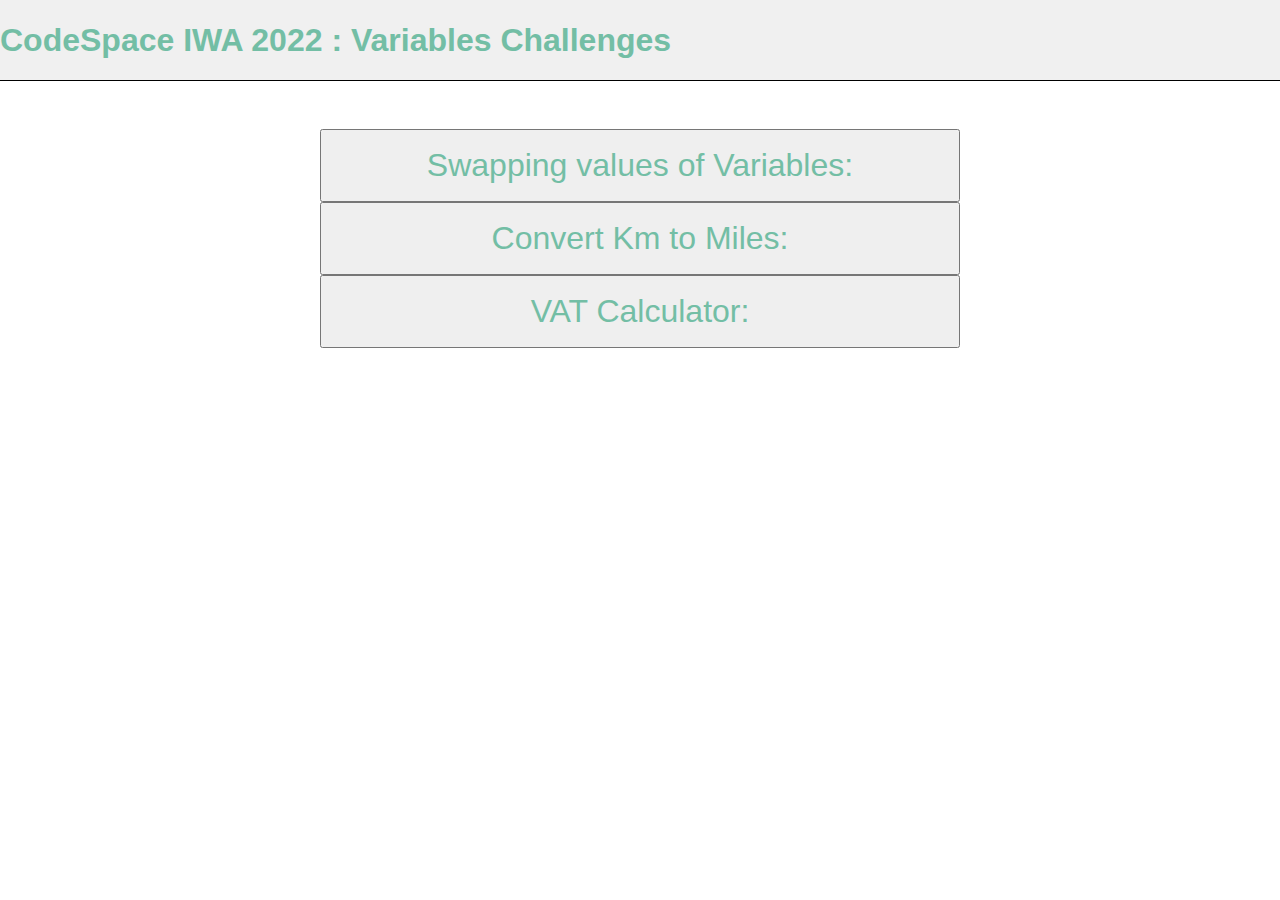
<file: .vscode/index.html>
<!DOCTYPE html>
<html lang="en">
    
    <head>
        <meta charset="UTF-8">
        <meta http-equiv="X-UA-Compatible" content="IE=edge">
        <meta name="viewport" content="width=device-width, initial-scale=1.0">
        <title>Conversion Calculator</title>
        <link rel="stylesheet" href="./css/style.css">
    
    </head>
    
    <body>
        
        <h1 id="title">
            CodeSpace IWA 2022 : Variables Challenges
        </h1>

        <div id="app">
            
            <a href="./functions/swap.html">
                <button> Swapping values of Variables:  </button>
            </a>

            <a href="./functions/conversion.html">
                <button> Convert Km to Miles:  </button>                
            </a>

            <a href="./functions/vat.html">
                <button> VAT Calculator:  </button>
            </a>         

        </div>
        
        <!-- Start of Script -->
        <script>
            
        </script>
        <!-- End of Script -->

    </body>

</html>
</file>
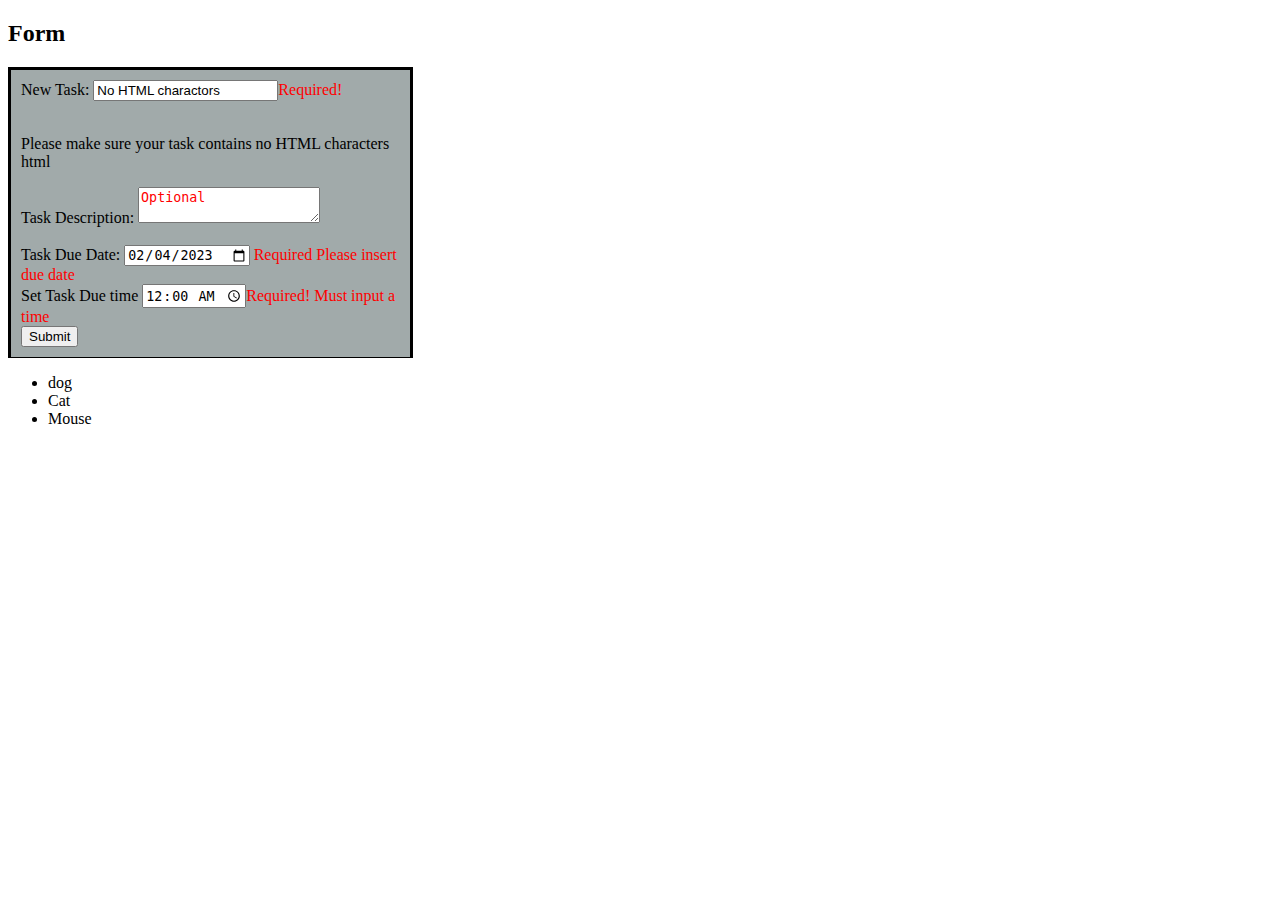
<file: form tast.html>
<!DOCTYPE html>
<html lang="en">
<head>
    <meta charset="UTF-8">
    <meta http-equiv="X-UA-Compatible" content="IE=edge">
    <meta name="viewport" content="width=device-width, initial-scale=1.0">
    <title>Document</title>
    <link rel="stylesheet" href="./css/formcss.css">
    <script src="./functions/Jcript/jscript.js" type="text/javascript"></script>
</head>

<body>
    <form action="">
    <h2 id="h1"> Form</h2>
    <div class="tooltip">
        <span class="tooltiptext">Insure inputs are correct</span>
    <label>New Task:</label>
    <input textarea id="first_input" value ="No HTML charactors" label="First Input"><label id="first" >Required!</label><br><br>
    <p>
        Please make sure your task contains no HTML characters html</p>

    <label>Task Description:</label>
    <textarea id="optional">Optional</textarea><br><br>

    <label>Task Due Date:</label>
    <input type="date" id="start" name="Set due date" value="2023-02-04" max="2023-02-30" min=" 2023-02-04">
    <label id="due_date">Required Please insert due date</label><br>

    <label>Set Task Due time</label>
    <input type="time" id="time" value="00:00" max="24:24" min="00:00"><label id="time_input">Required! Must input a time</label><br>
    <input type="button" id="submit" value="Submit" onclick="send()">

    </div>
</form>
<ul id="myNewTaskList">
    <li>dog</li>
    <li>Cat</li>
    <li>Mouse</li>
</ul>
</body>
</html>
</file>
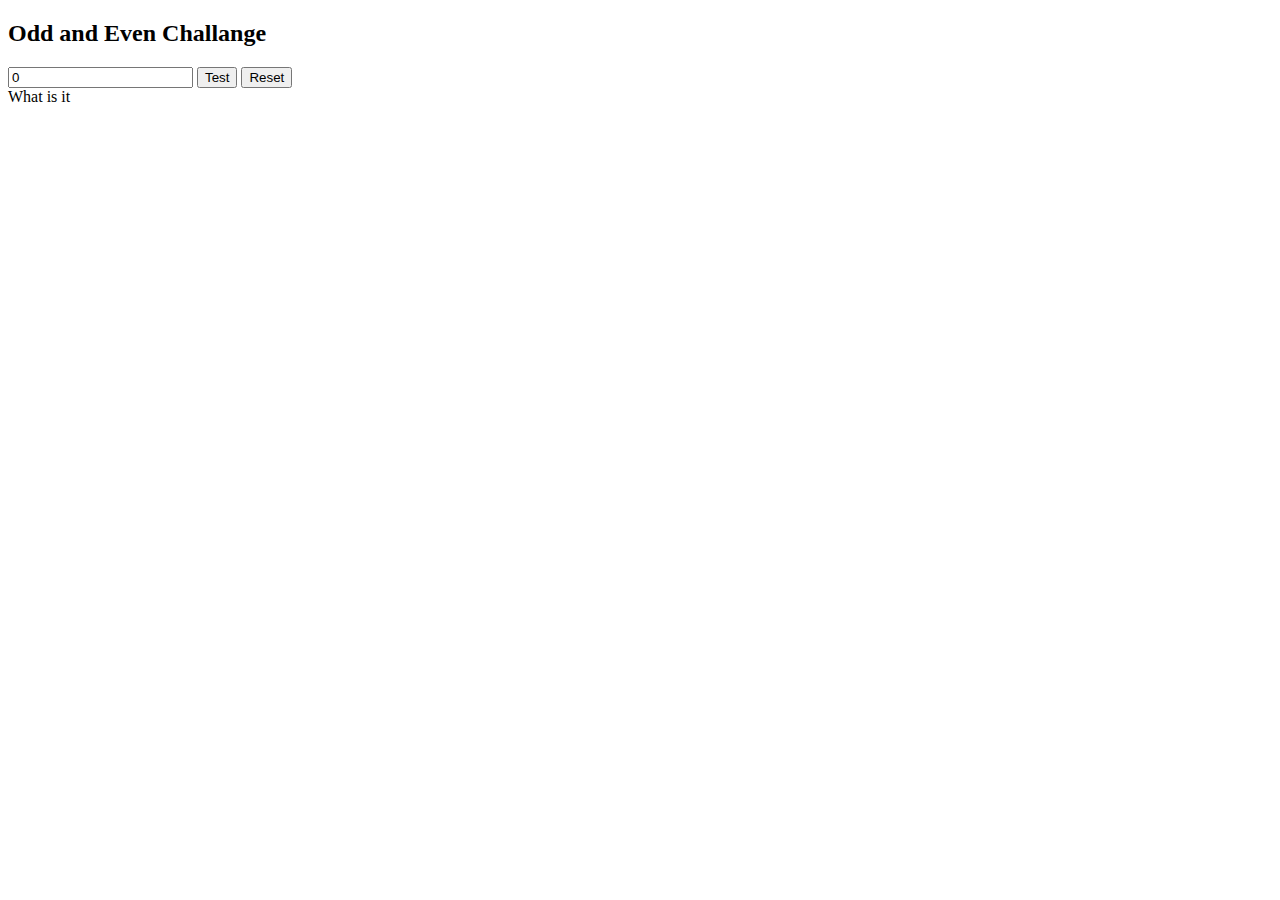
<file: odd and even chalange.html>
<!DOCTYPE html>
<html lang="en">

<head>
    <meta charset="UTF-8">
    <meta http-equiv="X-UA-Compatible" content="IE=edge">
    <meta name="viewport" content="width=device-width, initial-scale=1.0">
    <title>Odd and Even Challange</title>
    <h2> Odd and Even Challange</h2>
</head>

<body>

    <input type="text" value="0" id="num">
    <button id="btest" value="test" onclick="check()">Test</button>
    <button id="Reset" onclick="reset()">Reset</button><br>


    <span id="OddorEven">What is it</span>
    <script>

        function check() {
            var num = Number(document.getElementById("num").value);

            if (num % 2 == 0) {
                document.getElementById('OddorEven').innerHTML = "This is Even";

            } else {
                document.getElementById('OddorEven').innerHTML = "This is Odd";
            }


        }
        function reset() {
            document.getElementById('num').value = 0;
            document.getElementById('OddorEven').innerHTML = "Please enter a number"
        }

    </script>

</body>

</html>
</file>
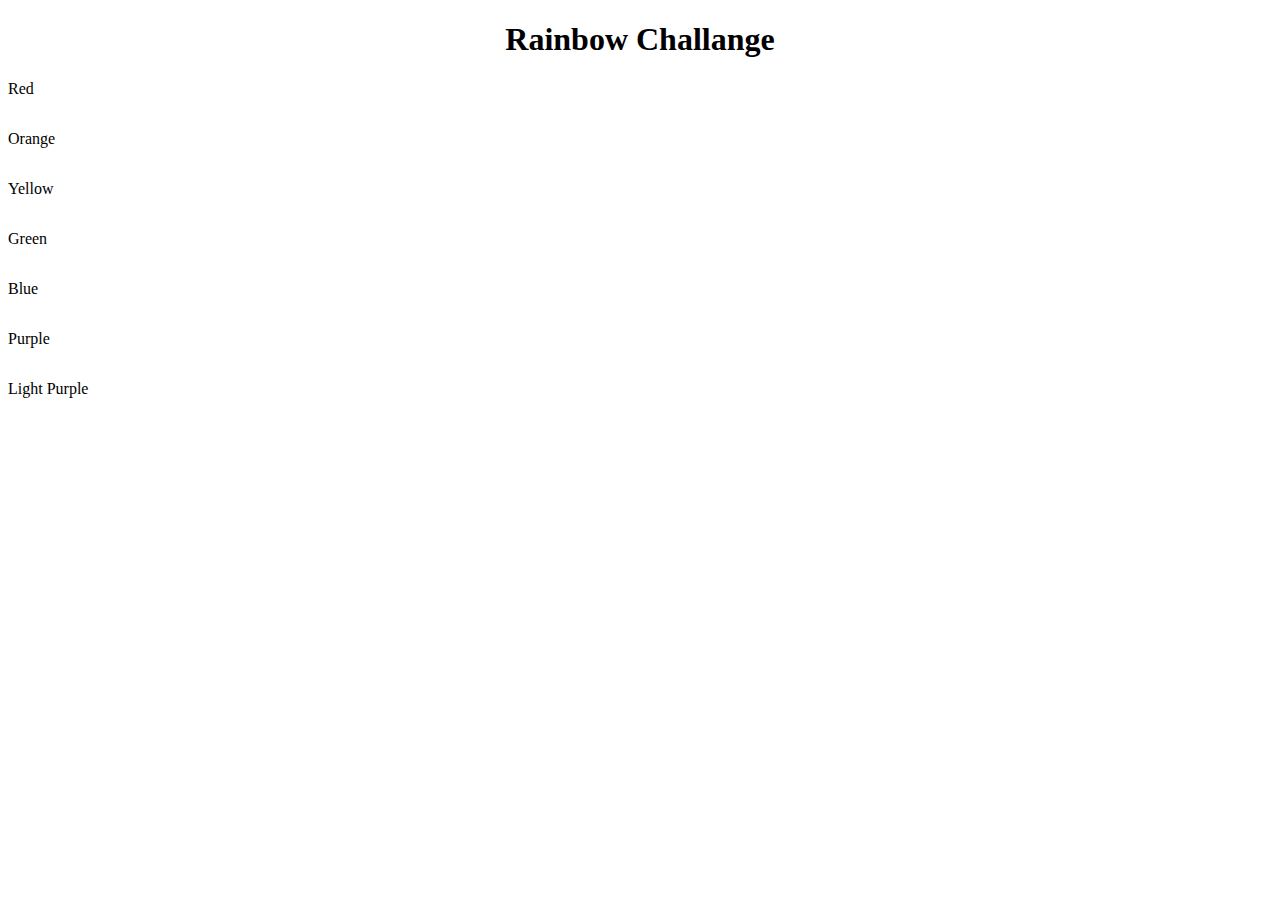
<file: rainbow challange.html>
<!DOCTYPE html>
<html lang="en">

<head>
    <meta charset="UTF-8">
    <meta http-equiv="X-UA-Compatible" content="IE=edge">
    <meta name="viewport" content="width=device-width, initial-scale=1.0">
    <title>Rainbow</title>
    <link rel="stylesheet" type="text/css" href="./css/Javastylesheet.css">
</head>

<body>
    <h1 class="Rainbow">Rainbow Challange</h1>

    <div id="containerRed">Red</div>
    <div id="containerOrange">Orange</div>
    <div id="containerYellow">Yellow</div>
    <div id="containerGreen">Green</div>
    <div id="containerBlue">Blue</div>
    <div id="containerPurple">Purple</div>
    <div id="containerLightpurple">Light Purple</div>
    <script>
        var div = document.getElementById('containerRed');
        div.onclick = function () {
            this.style.backgroundColor = 'red';
        };
        div.onclick = function () {
            this.style.backgroundColor = 'red';
        };
        var div = document.getElementById('containerOrange')
        div.onclick = function () {
            this.style.backgroundColor = 'Orange';
        };
        div.onclick = function () {
            this.style.backgroundColor = 'orange';
        };
        var div = document.getElementById('containerYellow')
        div.onclick = function () {
            this.style.backgroundColor = 'yellow';
        };
        div.onclick = function () {
            this.style.backgroundColor = 'yellow';
        };
        var div = document.getElementById('containerGreen')
        div.onclick = function () {
            this.style.backgroundColor = 'green';
        };
        div.onclick = function () {
            this.style.backgroundColor = 'green';
        };
        var div = document.getElementById('containerBlue')
        div.onclick = function () {
            this.style.backgroundColor = 'Blue';
        };
        div.onclick = function () {
            this.style.backgroundColor = 'blue';
        };
        var div = document.getElementById('containerPurple')
        div.onclick = function () {
            this.style.backgroundColor = 'purple';
        };
        div.onclick = function () {
            this.style.backgroundColor = 'purple';
        };
        var div = document.getElementById('containerLightpurple')
        div.onclick = function () {
            this.style.backgroundColor = 'rgb(211, 159, 211)';
        };
        div.onclick = function () {
            this.style.backgroundColor = 'rgb(211, 159, 211';
        };

    </script>



</body>

</html>
</file>
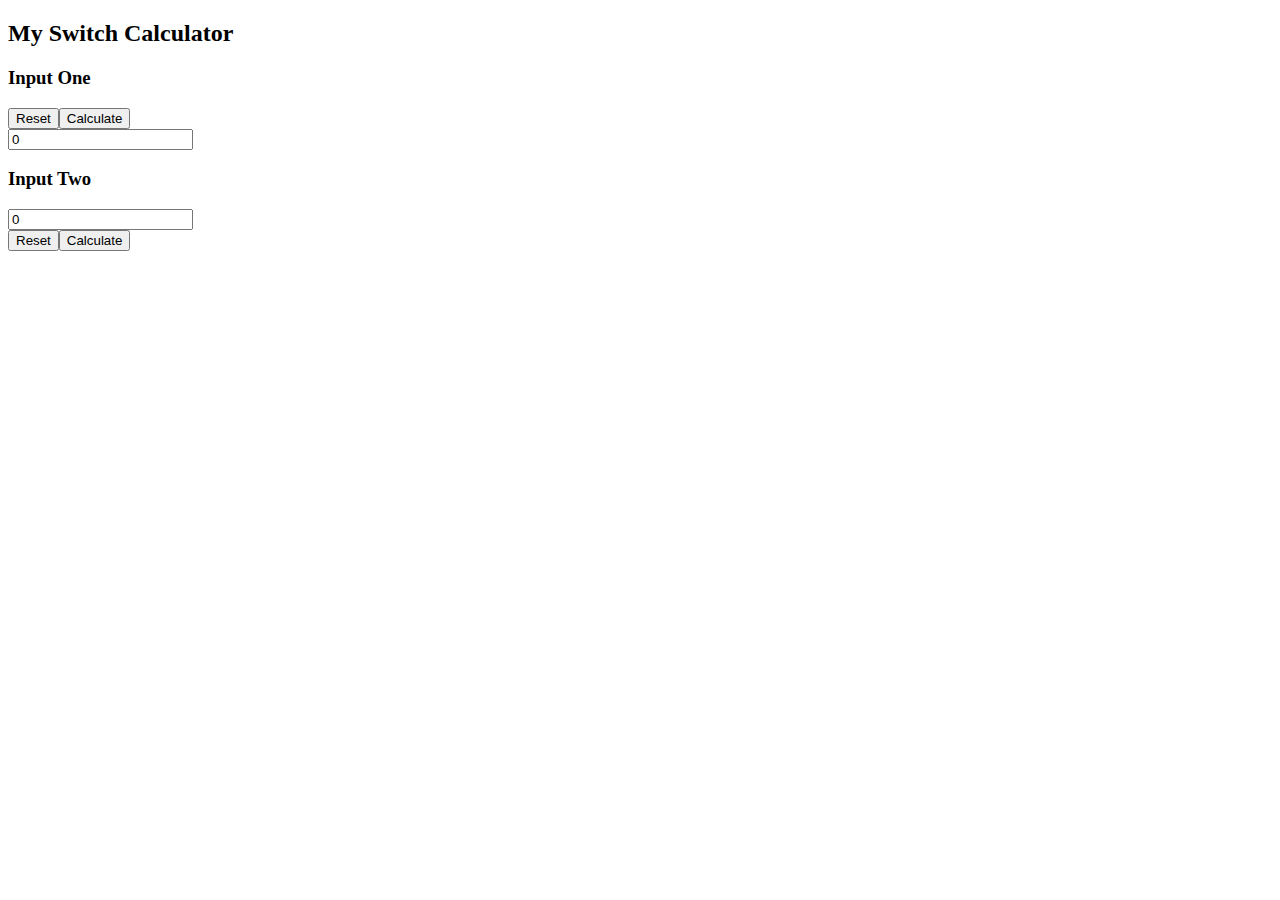
<file: switch calculator.html>
<!DOCTYPE html>
<html lang="en">
<head>
    <meta charset="UTF-8">
    <meta http-equiv="X-UA-Compatible" content="IE=edge">
    <meta name="viewport" content="width=device-width, initial-scale=1.0">
    <title>Switch Calculator</title>
    <h2>My Switch Calculator</h2>
</head>
<body>
    <H3> Input One</H3>
    <button onclick="">Reset</button><button onclick="">Calculate</button><br>
    <input type="num" Value="0" onclick="yes"/> <br><h3>Input Two</h3>
    
    <input type="num2" value="0" onclick="yes2"/> <br>
    <button onclick="">Reset</button><button onclick="">Calculate</button>
</body>
</html>
</file>
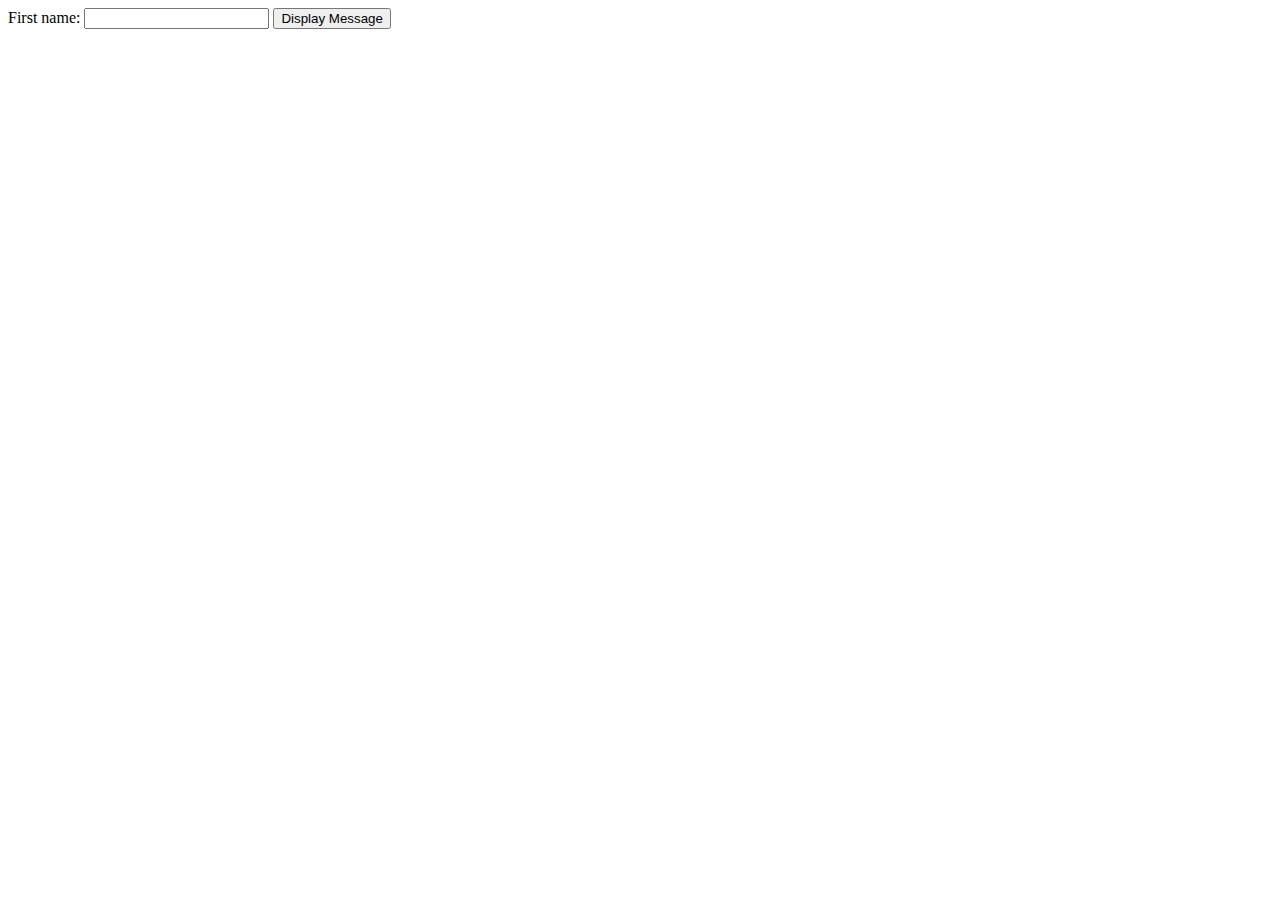
<file: test code.html>
<!DOCTYPE html>
<html lang="en">

<head>
    <meta charset="UTF-8">
    <meta http-equiv="X-UA-Compatible" content="IE=edge">
    <meta name="viewport" content="width=device-width, initial-scale=1.0">
    <title>Even or Odd Challange</title>

</head>

<body>
    <script>
        
        function displayMessage(value)

    </script>


        <form>
            First name:
            <input type="input" name="yourName">
            <input type="button" onclick="displayMessage(form.yourName.value)" value="Display Message">
       
            
        </form>




</body>

</html>
</file>
<file: .vscode/css/style.css>
body {
    font-family: Arial, Helvetica, sans-serif;
    color: rgb(115, 190, 165);
    margin: 0;
}

#title {
    background-color: rgb(240, 240, 240);
    line-height: 5rem;
    margin: 0;
    margin-bottom: 3rem;
    border-bottom: solid black 1px;
}

#app {
    display: flex;
    flex-direction: column;
    padding: 0 25vw;
    text-align: center;
    justify-content: space-evenly;
}

#app button {
    font-size: 2rem;
    width: 100%;
    color: rgb(115, 190, 165);
    padding: 1rem 0;
}
</file>
<file: css/formcss.css>
#due_date{
    color: Red;
}
#time_input{
    color: red;
}
#optional{
    color:red;
    position:relative
}
#first{
    color: red;
}
.tooltip{
        position: relative;
        display: inline-block;
        border-bottom: 1px dotted black;
        background-color: rgb(161, 170, 170);
        width: 30%;
        height:30%;
        padding: 10px;
        border-style: solid; 

      }
      .tooltip .tooltiptext {
        visibility: hidden;
        width: 120px;
        background-color: black;
        color: #fff;
        text-align: center;
        border-radius: 6px;
        padding: 5px 0;
        
        /* Position the tooltip */
        position: absolute;
        z-index: 1;
        top: -5px;
        left: 105%;
      }
      
      .tooltip:hover .tooltiptext {
        visibility: visible;
      }
</file>
<file: css/Javastylesheet.css>
#containerRed{
  background-color: white;
  height: 50px;
  width: 400px;
}
#containerOrange{
  background-color: white;
  height: 50px;
  width: 400px;

}
#containerYellow{
  background-color: white;
  height: 50px;
  width: 400px;

}
#containerGreen{
  background-color: white;
  height: 50px;
  width: 400px;
}
#containerBlue{
  background-color:white;
  height: 50px;
  width: 400px;
}
#containerPurple{
  background-color: white;
  height: 50px;
  width: 400px;
}
#containerLightpurple{
  background-color: white;
  height: 50px;
  width: 400px;
}
.Rainbow{
  text-align: center;
}
</file>
